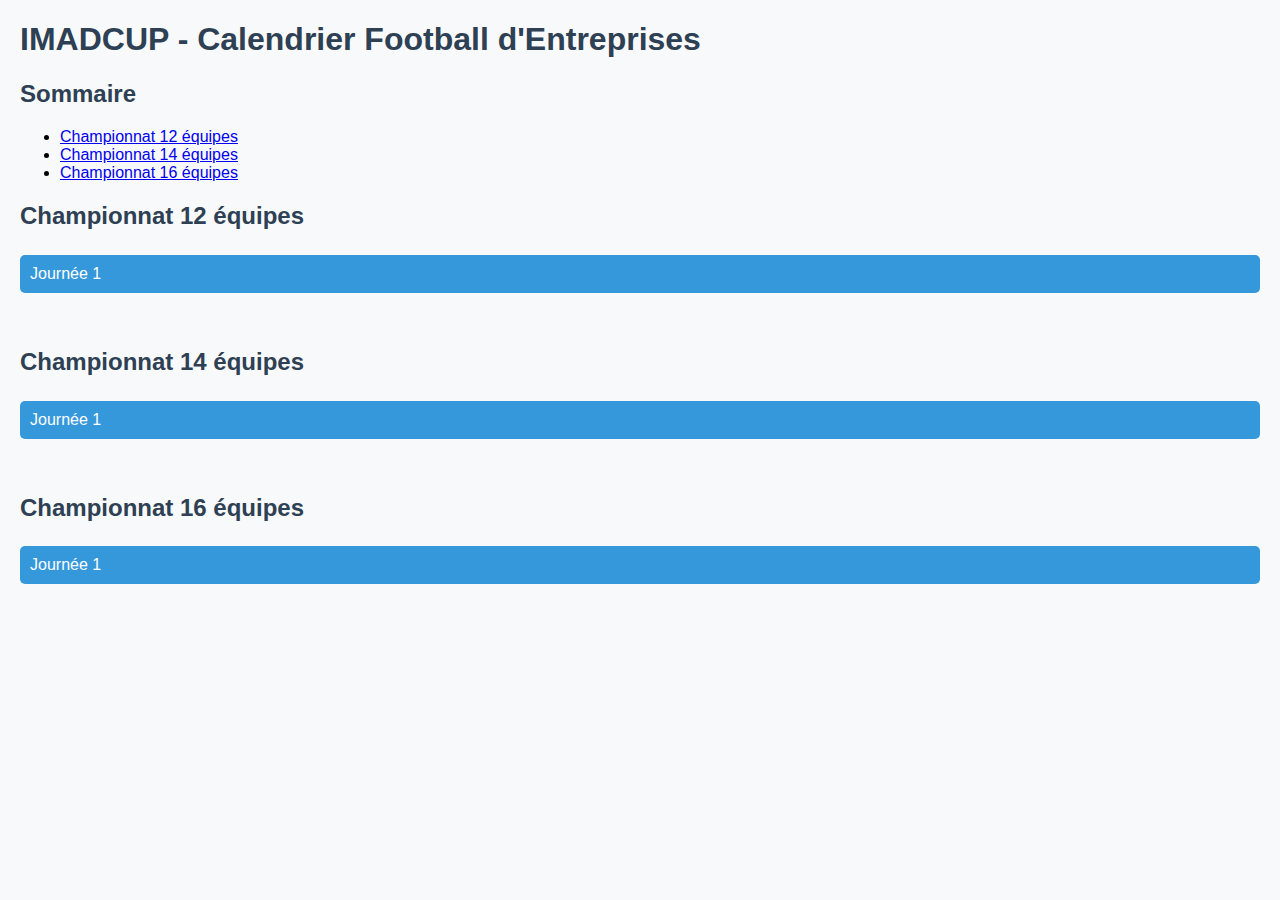
<file: calendrier/index.html>
<!DOCTYPE html>
<html lang="fr">
<head>
    <meta charset="UTF-8">
    <title>IMADCUP - Calendrier Championnats Football Entreprises</title>
    <link rel="stylesheet" href="styles.css">
    <script>
        function toggleJournee(id) {
            const x = document.getElementById(id);
            if (x.style.display === "none" || x.style.display === "") {
                x.style.display = "block";
            } else {
                x.style.display = "none";
            }
        }
    </script>
</head>
<body>

<h1>IMADCUP - Calendrier Football d'Entreprises</h1>

<h2>Sommaire</h2>
<ul>
    <li><a href="#champ12">Championnat 12 équipes</a></li>
    <li><a href="#champ14">Championnat 14 équipes</a></li>
    <li><a href="#champ16">Championnat 16 équipes</a></li>
</ul>

<!-- Championnat 12 équipes -->
<div id="champ12" class="championnat">
    <h2>Championnat 12 équipes</h2>
    <button class="bouton" onclick="toggleJournee('c12J1')">Journée 1</button>
    <div id="c12J1" class="journee">
        <table>
            <thead>
                <tr>
                    <th>Équipe Domicile</th>
                    <th>Équipe Extérieur</th>
                </tr>
            </thead>
            <tbody>
                <tr><td>Equipe 1</td><td>Equipe 12</td></tr>
                <tr><td>Equipe 2</td><td>Equipe 11</td></tr>
                <tr><td>Equipe 3</td><td>Equipe 10</td></tr>
                <tr><td>Equipe 4</td><td>Equipe 9</td></tr>
                <tr><td>Equipe 5</td><td>Equipe 8</td></tr>
                <tr><td>Equipe 6</td><td>Equipe 7</td></tr>
            </tbody>
        </table>
    </div>
    <!-- Ajoute ici d'autres journées si besoin -->
</div>

<!-- Championnat 14 équipes -->
<div id="champ14" class="championnat">
    <h2>Championnat 14 équipes</h2>
    <button class="bouton" onclick="toggleJournee('c14J1')">Journée 1</button>
    <div id="c14J1" class="journee">
        <table>
            <thead>
                <tr>
                    <th>Équipe Domicile</th>
                    <th>Équipe Extérieur</th>
                </tr>
            </thead>
            <tbody>
                <tr><td>Team 1</td><td>Team 14</td></tr>
                <tr><td>Team 2</td><td>Team 13</td></tr>
                <tr><td>Team 3</td><td>Team 12</td></tr>
                <tr><td>Team 4</td><td>Team 11</td></tr>
                <tr><td>Team 5</td><td>Team 10</td></tr>
                <tr><td>Team 6</td><td>Team 9</td></tr>
                <tr><td>Team 7</td><td>Team 8</td></tr>
            </tbody>
        </table>
    </div>
</div>

<!-- Championnat 16 équipes -->
<div id="champ16" class="championnat">
    <h2>Championnat 16 équipes</h2>
    <button class="bouton" onclick="toggleJournee('c16J1')">Journée 1</button>
    <div id="c16J1" class="journee">
        <table>
            <thead>
                <tr>
                    <th>Équipe Domicile</th>
                    <th>Équipe Extérieur</th>
                </tr>
            </thead>
            <tbody>
                <tr><td>E 1</td><td>E 16</td></tr>
                <tr><td>E 2</td><td>E 15</td></tr>
                <tr><td>E 3</td><td>E 14</td></tr>
                <tr><td>E 4</td><td>E 13</td></tr>
                <tr><td>E 5</td><td>E 12</td></tr>
                <tr><td>E 6</td><td>E 11</td></tr>
                <tr><td>E 7</td><td>E 10</td></tr>
                <tr><td>E 8</td><td>E 9</td></tr>
            </tbody>
        </table>
    </div>
</div>
<script src="calendar.js"></script>
</body>
</html>
</file>
<file: calendrier/styles.css>
body {
  font-family: Arial, sans-serif;
  margin: 20px;
  background-color: #f8f9fa;
}

h1, h2, h3 {
  color: #2E4053;
}

.championnat {
  margin-bottom: 50px;
}

.journee {
  display: none;
  margin-bottom: 20px;
}

.bouton {
  background-color: #3498DB;
  color: white;
  padding: 10px;
  margin: 5px 0;
  border: none;
  cursor: pointer;
  width: 100%;
  text-align: left;
  border-radius: 5px;
  font-size: 16px;
}

.bouton:hover {
  background-color: #2980B9;
}

table {
  width: 100%;
  border-collapse: collapse;
  margin-top: 10px;
}

th, td {
  padding: 10px;
  border: 1px solid #ccc;
  text-align: center;
}
</file>
